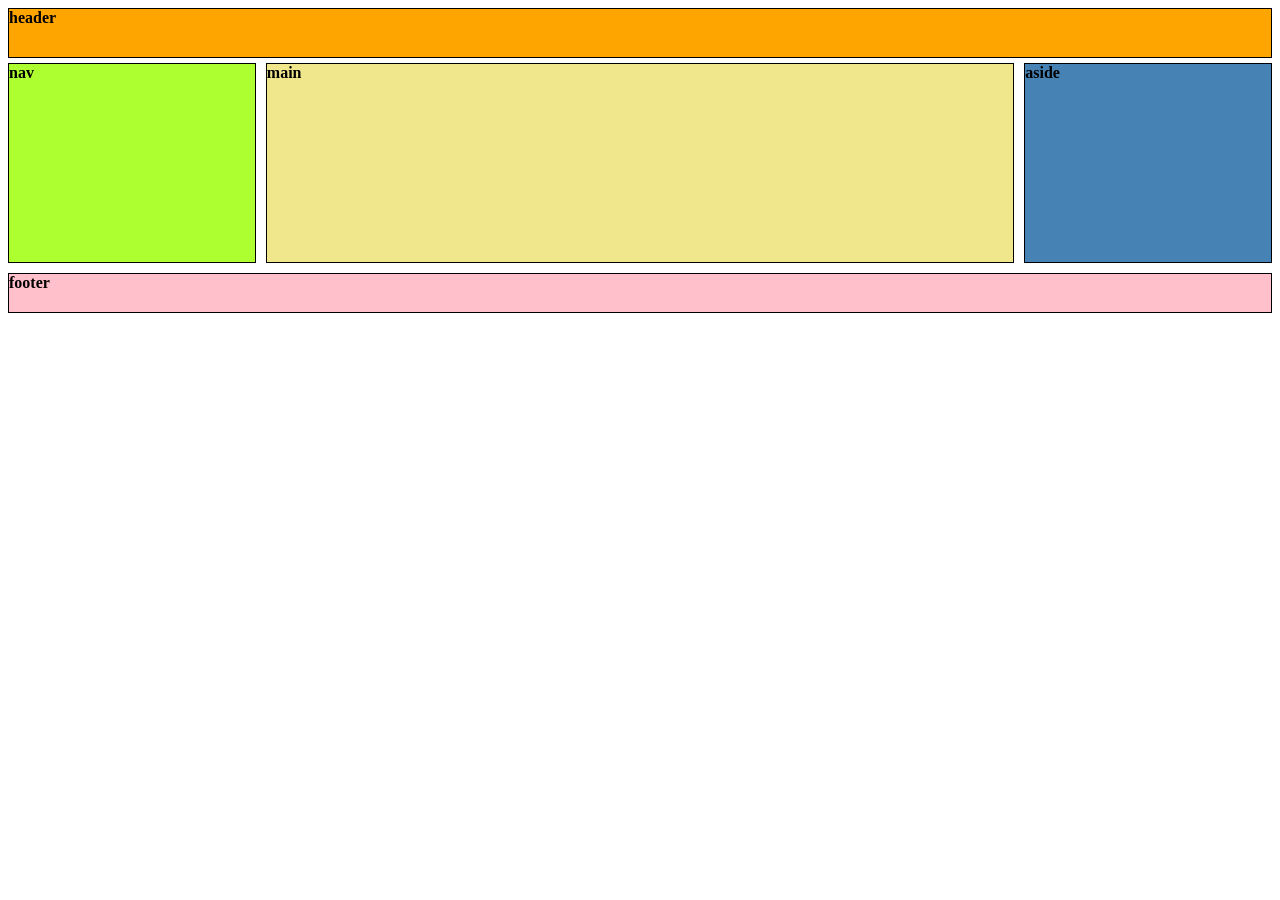
<file: Ejercicio9/index.html>
<!DOCTYPE html>
<html lang="es">  
    <head>
        <meta charset="UTF-8">
        <meta name="author" content="Juan Ramón Martínez">
        <meta name="description" content="Tarea 001">
        <link rel="stylesheet" href="style.css">
        <title>Tarea 001</title>
    </head>
    <body>
    <header>header</header>
    <nav>nav</nav>
    <main>main</main>
    <aside>aside</aside>
    <footer>footer</footer>
    </body>
</html>
</file>
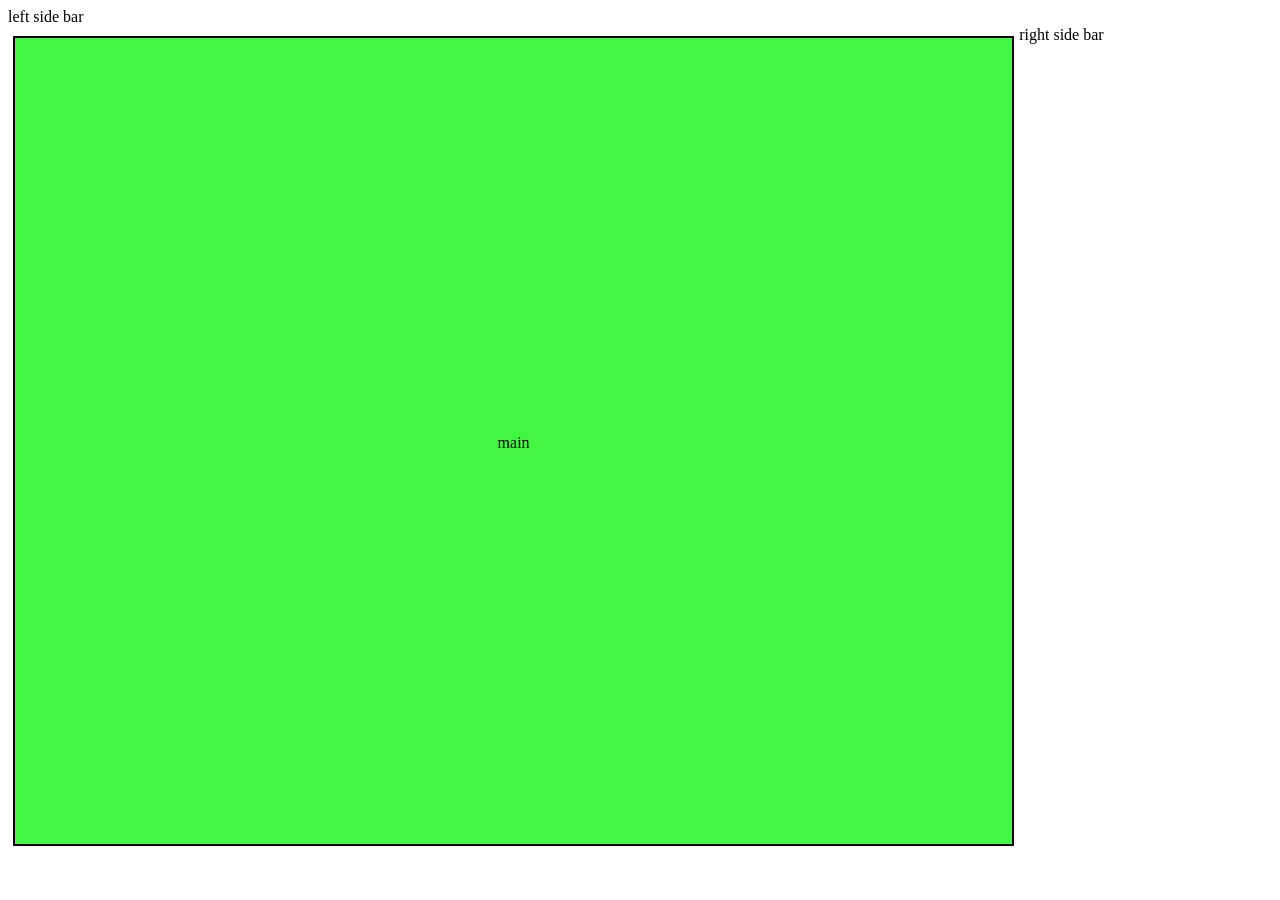
<file: Tema1/Martinez_Sanchez_JuanRamon_Ejercicio001/index.html>
<!DOCTYPE html>
<html lang="es">
    <head>
        <meta charset="UTF-8">
        <link rel="stylesheet" href="styles.css">
        <title>Mi Página Web</title>
    </head>
    <body>
        <header></header>
        <nav>left side bar</nav>
        <main>main</main>
        <aside>right side bar</aside>
        <footer></footer>
        
    </body>
</html>
</file>
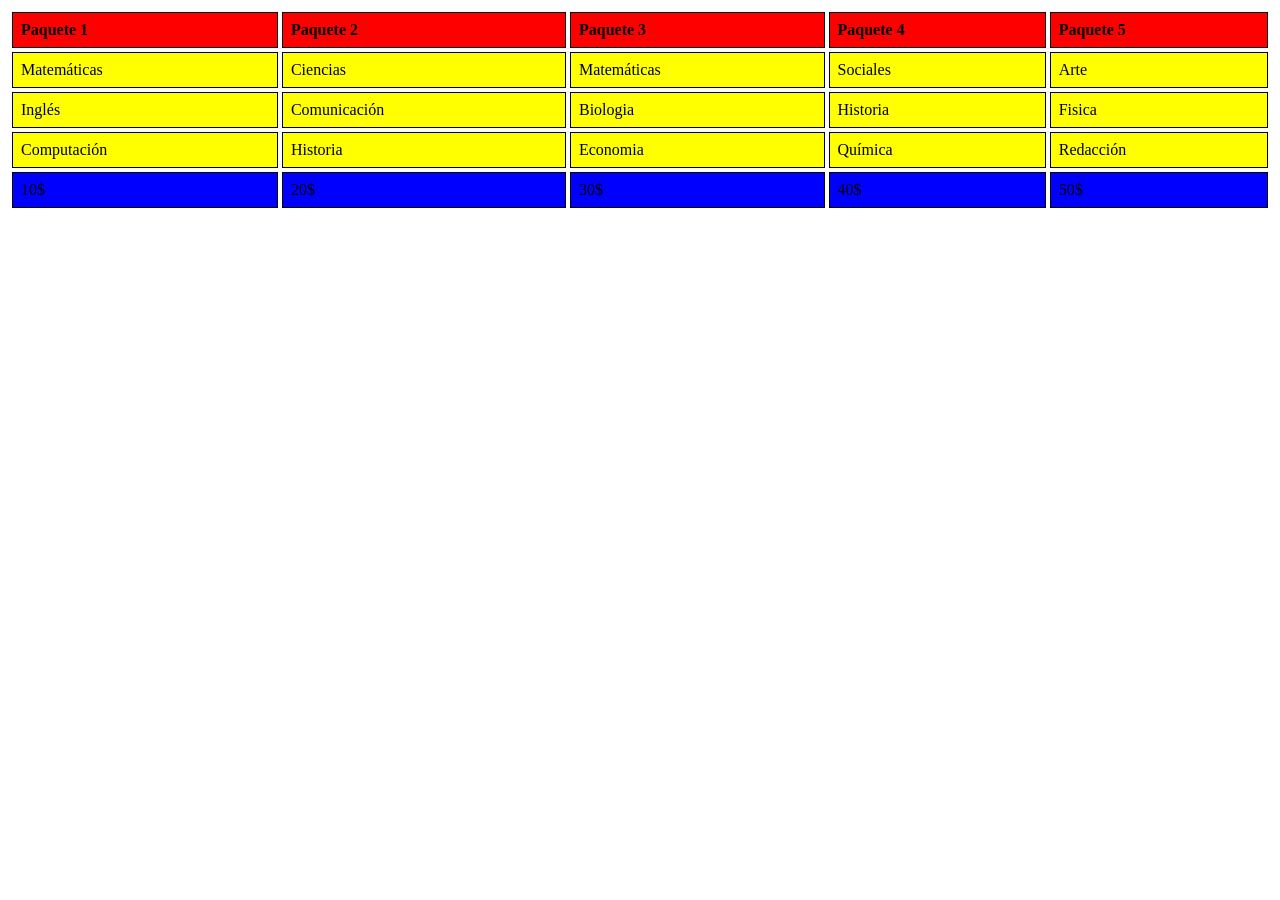
<file: Tema1/MartinezSanchez-JuanRamon-Ejercicio008a/index.html>
<!DOCTYPE html>
<html lang="es">
    <head>
        <meta charset="UTF-8">
        <meta name="author" content="Juan Ramón Martínez">
        <meta name="description" content="Tarea 008a">
        <link rel="stylesheet" href="style.css">
        <title>Tarea 008a</title>
    </head>
    <body>
        <header>

        </header>
        <table>
            <thead>
                <tr>
                    <th> Paquete 1 </th>
                    <th> Paquete 2 </th>
                    <th> Paquete 3 </th>
                    <th> Paquete 4 </th>
                    <th> Paquete 5 </th>
                </tr>
                </thead>
                <tbody>
                    <tr>
                        <td> Matemáticas </td>
                        <td> Ciencias </td>
                        <td> Matemáticas </td>
                        <td> Sociales </td>
                        <td> Arte </td>
                    </tr>
                    <tr>
                        <td> Inglés </td>
                        <td> Comunicación </td>
                        <td> Biologia </td>
                        <td> Historia </td>
                        <td> Fisica </td>
                    </tr>
                    <tr>
                        <td> Computación </td>
                        <td> Historia </td>
                        <td> Economia </td>
                        <td> Química </td>
                        <td> Redacción </td>
                    </tr>
                </tbody>
                <tfoot>
                    <tr>
                        <td> 10$ </td>
                        <td> 20$ </td>
                        <td> 30$ </td>
                        <td> 40$ </td>
                        <td> 50$ </td>  
                    </tr>
                </tfoot>
        </table>
    </body>
</html>
</file>
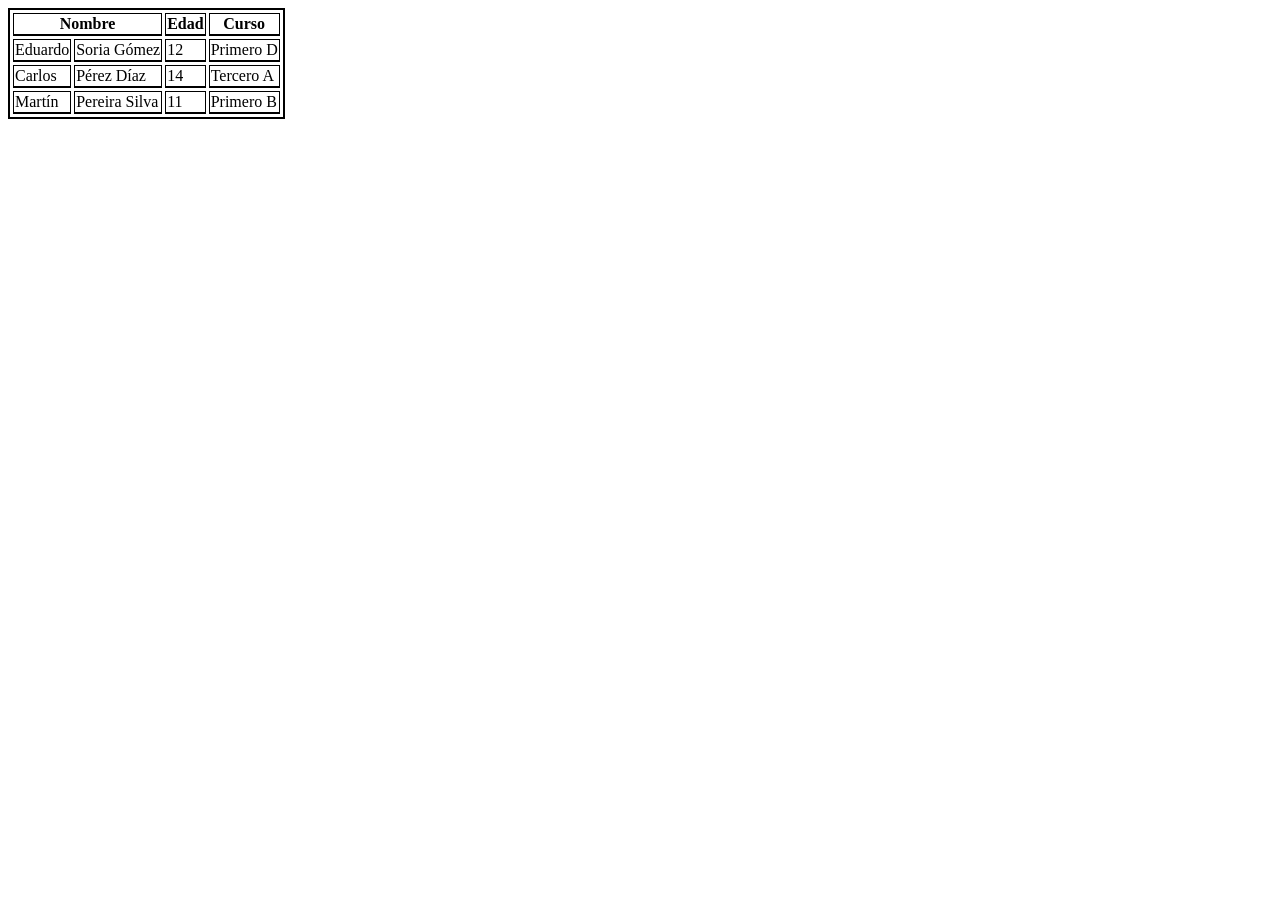
<file: Tema1/Ejercicio8c/Ejercicio8c.html>
<!DOCTYPE html>
<html lang="en">

<head>
    <meta charset="UTF-8">
    <meta name="viewport" content="width=device-width, initial-scale=1.0">
    <link rel="stylesheet" href="style.css">
    <title>Ejercicio 8C</title>

</head>

<body>
    <table>
        <thead>
            <tr>
                <th class="th-nombre" colspan="2"> Nombre </th>
                <th class="th-edad"> Edad </th>
                <th class="th-curso"> Curso </th>
            </tr>
        </thead>
        <tbody>
            <tr>
                <td> Eduardo </td>
                <td> Soria Gómez </td>
                <td> 12 </td>
                <td> Primero D </td>
            </tr>
            <tr>
                <td> Carlos </td>
                <td> Pérez Díaz </td>
                <td> 14 </td>
                <td> Tercero A </td>
            </tr>
            <tr>
                <td> Martín </td>
                <td> Pereira Silva </td>
                <td> 11 </td>
                <td> Primero B </td>
            </tr>
        </tbody>
    </table>
</body>

</html>
</file>
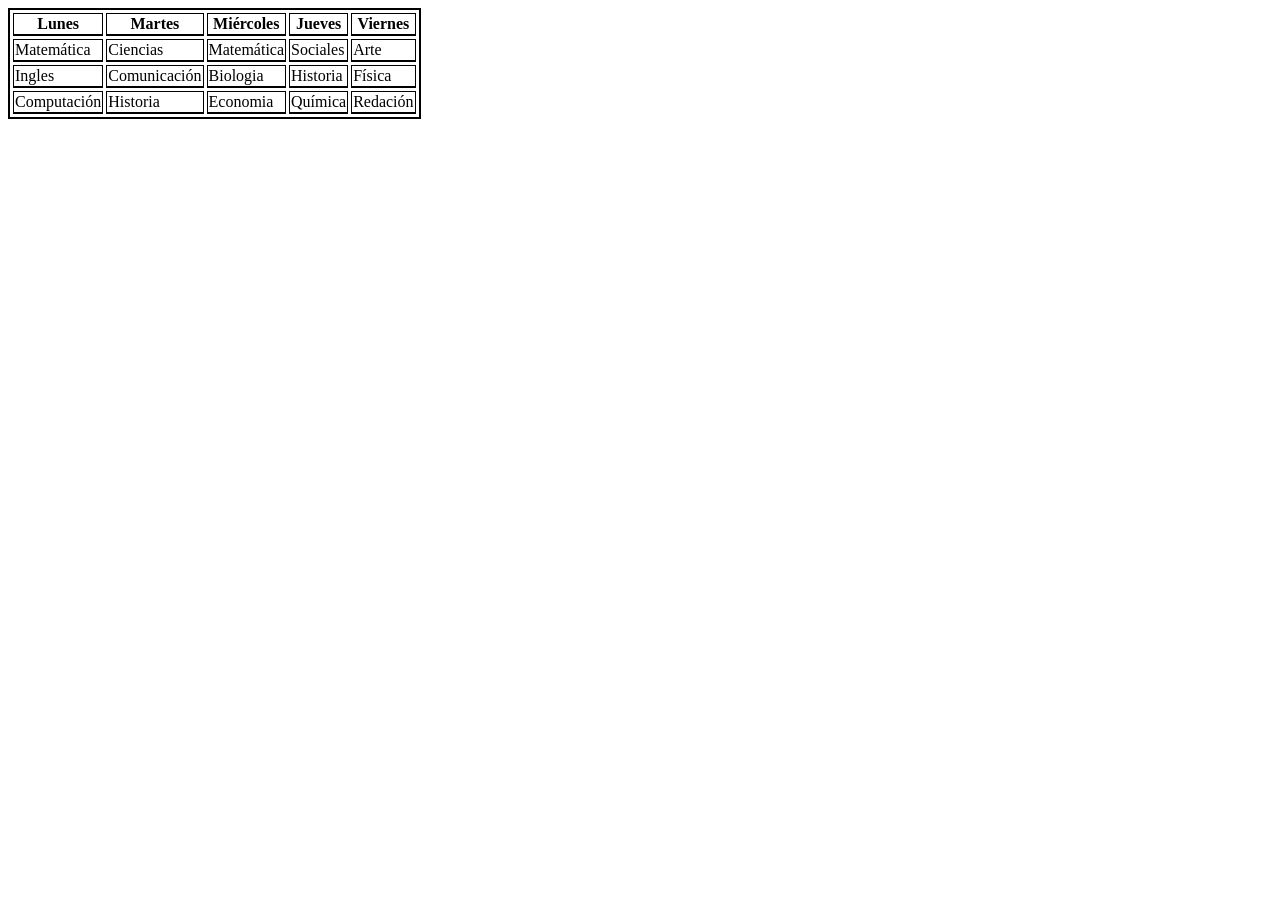
<file: Tema1/MartinezSanchez-JuanRamon-Ejercicio008b/Ejercicio8b.html>
<!DOCTYPE html>
<html lang="en">

<head>
    <meta charset="UTF-8">
    <meta name="viewport" content="width=device-width, initial-scale=1.0">
    <title>Ejercicio 8b</title>
    <link rel="stylesheet" href="style.css">
</head>

<body>
    <table>
        <thead>
            <tr>
                <th> Lunes </th>
                <th> Martes </th>
                <th> Miércoles </th>
                <th> Jueves </th>
                <th> Viernes </th>
            </tr>
        </thead>
        <tbody>
            <tr>
                <td> Matemática</td>
                <td> Ciencias </td>
                <td> Matemática</td>
                <td> Sociales</td>
                <td> Arte </td>
            </tr>
            <tr>
                <td> Ingles </td>
                <td> Comunicación </td>
                <td> Biologia </td>
                <td> Historia </td>
                <td> Física </td>
            </tr>
            <tr>
                <td> Computación </td>
                <td> Historia </td>
                <td> Economia </td>
                <td> Química </td>
                <td> Redación </td>
            </tr>
        </tbody>
    </table>
</body>

</html>
</file>
<file: Ejercicio9/style.css>
* {
    box-sizing: border-box;
  }

header,
nav,
main,
aside,
footer {
    text-align: left;
    font-weight: bold;
  padding-left: 0;
  border: 1px solid black;
  }

 header {
    background: orange;
   padding: 0 30px 30px 0;
    margin-bottom: 5px;
    text-align: left;
  }

  nav {
    background: greenyellow;
    float: left;
    width: calc(20% - 5px);
    height: 200px;
    margin: 0 5px 0 0;
    text-align: left;
  }

  aside {
    background: steelblue;
    padding: 0 30px 30px 0;
    float: right;
    width: calc(20% - 5px);
    height: 200px;
    margin: 0 0 0 5px;
    text-align: left;
  }

  main {
    background: khaki;
    padding: 0 20px 20px 0;
    width: calc(60% - 10px);
    float: left;
    min-height: 200px;
    margin: 0 5px;
    text-align: left;
  }

  footer {
    background: pink;
    padding: 0 20px 20px 0;
    clear: both;
    margin: 0;
    position: relative;
    top: 10px;
    text-align: left;
  }
</file>
<file: Tema1/Martinez_Sanchez_JuanRamon_Ejercicio001/styles.css>
main {
    background-color: rgb(68, 246, 68);
    float: left;
    height: 90vh;
    border: 2px solid;
    width: calc(80% - 10px);
    margin-left: 5px;
    margin-right: 5px;
    margin-top: 10px;
    text-align: center;
    line-height: 90vh; 
    box-sizing: border-box;

aside {
    background-color: rgb(245, 74, 74);
    float: left;
    border: 2px solid;
    width: calc(10% - 10px);
    margin-right: 5px;
    height: 90vh;
    margin-top: 10px;

    writing-mode: vertical-rl;
    text-align: center;
    
    line-height: calc(10vh - 10px); 
    box-sizing: border-box;
}

nav {
    background-color: rgb(117, 196, 249);
    float: left;
    border: 2px solid;
    width: calc(10% - 10px);
    margin-left: 5px;
    height: 90vh;
    margin-top: 10px;

    writing-mode: vertical-rl;
    text-align: center;
    
    line-height: calc(10vh - 10px); 
    box-sizing: border-box;
}
</file>
<file: Tema1/MartinezSanchez-JuanRamon-Ejercicio008a/style.css>
table {
    width: 100%;
    border-collapse: separate;
    border-spacing: 4px;
}

th, td {
    border: 1px solid;
    padding: 8px;
    text-align: left;

}

thead {
    background-color: red;
}

tbody {
    background-color: yellow;
}

tfoot {
    background-color: blue;
}
</file>
<file: Tema1/Ejercicio8c/style.css>
table {
    border-collapse: separate;
    border-spacing: 3px;

    border: 2px solid #000000;
    background-color: #fff;
}

th {
    border-top: 1px solid #000000;
    border-right: 1px solid #000000;
    border-bottom: 2px solid #000000;
    border-left: 1px solid #000000;
}

td {
    border-top: 1px solid #000000;
    border-right: 1px solid #000000;
    border-bottom: 2px solid #000000;
    border-left: 1px solid #000000;

}

.th-nombre {
    width: 100px;
    vertical-align: middle;
    text-align: center;
}
</file>
<file: Tema1/MartinezSanchez-JuanRamon-Ejercicio008b/style.css>
table {
    border-collapse: separate;
    border-spacing: 3px;

    border: 2px solid #000000;
    background-color: #fff;

}

th {
    border-top: 1px solid #000000;
    border-right: 1px solid #000000;
    border-bottom: 2px solid #000000;
    border-left: 1px solid #000000;
}

td {
    border-top: 1px solid #000000;
    border-right: 1px solid #000000;
    border-bottom: 2px solid #000000;
    border-left: 1px solid #000000;

}
</file>
